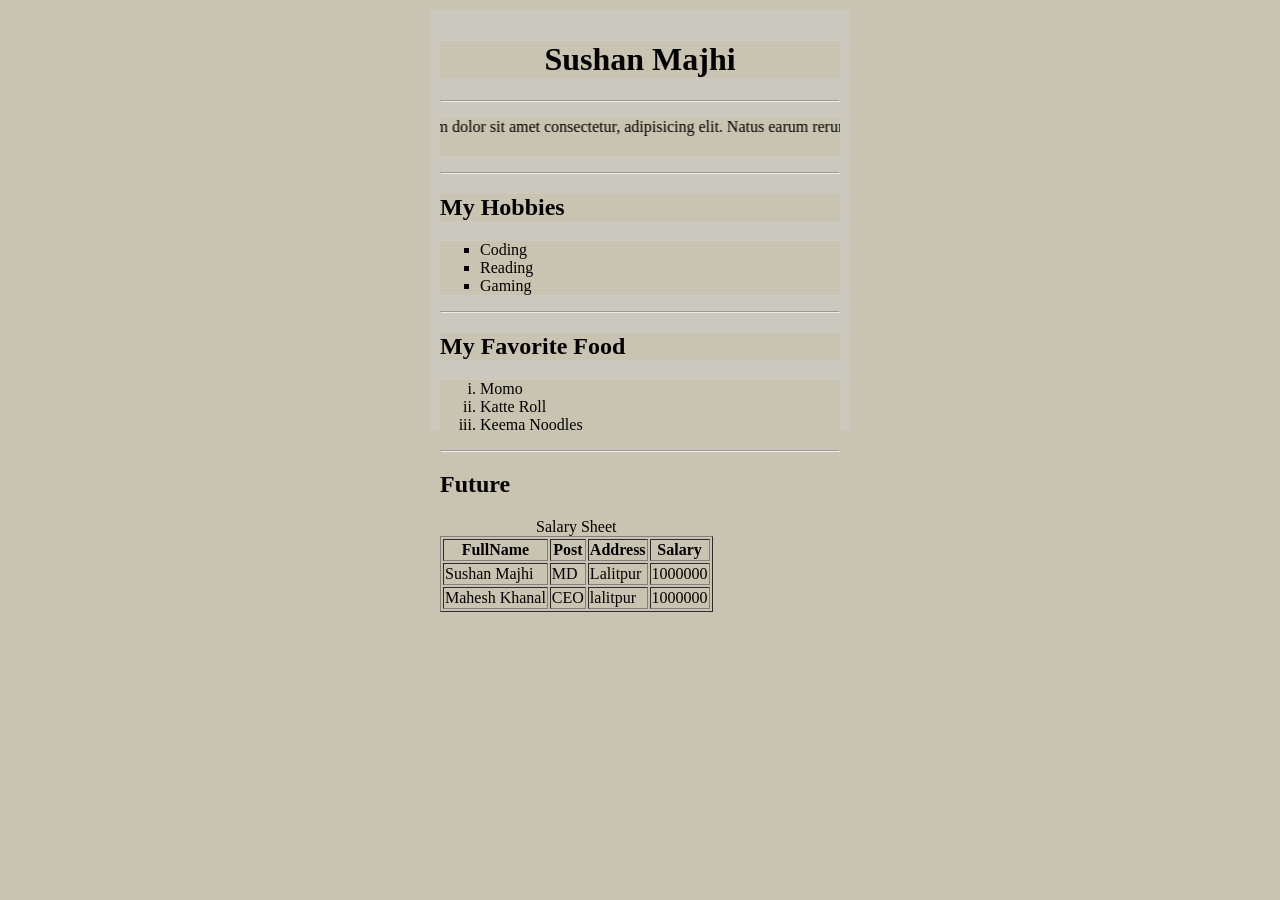
<file: index.html>
<!DOCTYPE html>
<html lang="en">
<head>
    <meta charset="UTF-8">
    <meta name="viewport" content="width=device-width, initial-scale=1.0">
    <title>My First Webpage</title>
<style>
*{
    color:black;
    background-color:rgb(200, 196, 177);
}
 #head1{
    font-size: xx-large;
    text-align: center;

 }

 .web1{
    width: 400px;
            height: 400px;
            background-color: rgb(203, 201, 189);
            /* margin: 30px;
            margin-top: 0;
            margin-left: 300px;
            margin:20px 100px 30px 100px;
            margin: 20px auto 50px; */
            margin: 10px auto;
            padding: 10px;

 }

</style>
</head>
<body>
    <div class="web1">
    <h1 id="head1">Sushan Majhi</h1>
    <hr>
    <p><marquee behavior="alternate" direction="center">Lorem ipsum dolor sit amet consectetur, adipisicing elit. Natus earum rerum non cumque accusamus, enim voluptate minima impedit ipsa. Qui sunt atque cumque. Suscipit quibusdam perspiciatis dignissimos eveniet expedita ipsam.
    </p></marquee>
    <hr>
    <h2 class="hobbies1">My Hobbies</h2>
    <ul type="square"class="hobbies1" >
        <li>Coding</li>
        <li>Reading</li>
        <li>Gaming</li>
    </ul>
    <hr>
    <h2 class="fav1">My Favorite Food</h2>
    <ol type="i" class="fav1">
        <li>Momo</li>
        <li>Katte Roll</li>
        <li>Keema Noodles</li>
    </ol>
    <hr>

    <h2>Future</h2>
    <table border="1" align="left" id="table1"><caption>Salary Sheet</caption>
        <thead><tr> 
            <th> FullName</th>
            <th>Post</th>
            <th>Address</th>
            <th>Salary</th>
        </tr>
    </thead>
    <tbody><tr>
        <td>Sushan Majhi</td>
        <td>MD</td>
        <td>Lalitpur</td>
        <td>1000000</td>
    </tr>
    <tr>
        <td>Mahesh Khanal</td>
        <td>CEO</td>
        <td>lalitpur</td>
        <td>1000000</td>
    </tr>
</tbody>
    
    </table>
</div>

</body>
</html>
</file>
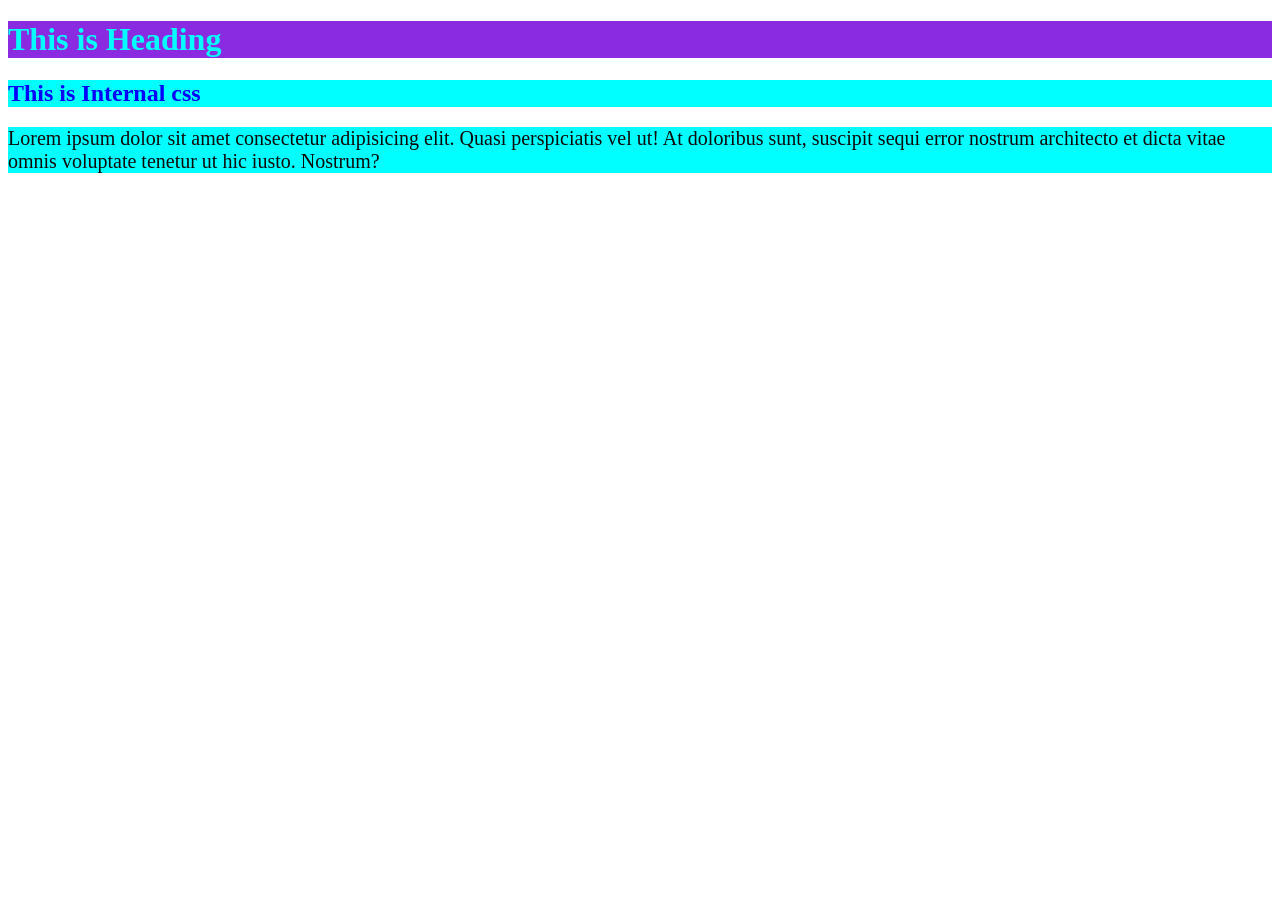
<file: D1_type.html>
<!DOCTYPE html>
<html lang="en">
<head>
    <meta charset="UTF-8">
    <meta name="viewport" content="width=device-width, initial-scale=1.0">
    <title>CSS Types</title>
    <style>
        h2{
            color: blue;
            background-color: aqua;
            align-content: center;

        }
    </style>
    <!-- External css -->
     <link rel="stylesheet" href="style.css">
</head>
<body>
<!-- Inline  css -->
 <h1 style="color: aqua; background-color: blueviolet;">This is Heading</h1>

 <!-- Internal css -->
 <h2>This is Internal css</h2>
<!-- External css -->
<p>
    Lorem ipsum dolor sit amet consectetur adipisicing elit. Quasi perspiciatis vel ut! At doloribus sunt, suscipit sequi error nostrum architecto et dicta vitae omnis voluptate tenetur ut hic iusto. Nostrum?
</p>
    
</body>
</html>
</file>
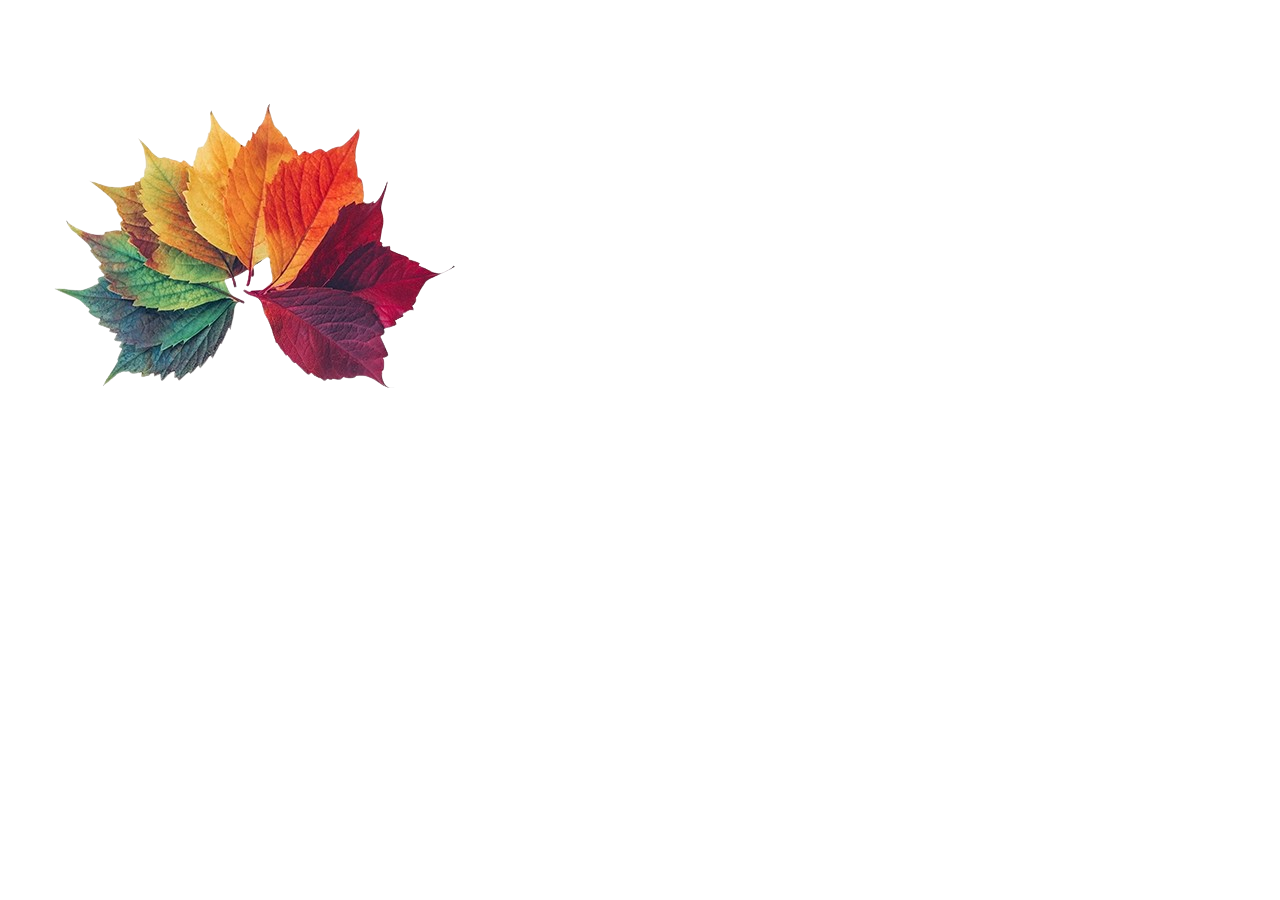
<file: D2_Border.html>
<!DOCTYPE html>
<html lang="en">
<head>
    <meta charset="UTF-8">
    <meta name="viewport" content="width=device-width, initial-scale=1.0">
    <title>Border</title>
    <style>
        *{
            margin: 0;
            box-sizing: border-box;

        }
        .box{
            width: 271px;
            height: 271px;
            background-color: aqua;
            margin: 5% auto;
            border: 10px ridge orange;

            /* solid, dashed, dotted, ridge, groove, inset, outset */
            border-top: 10px groove red;
            border-bottom: 10px dashed red;

            border-radius: 0% 100% 60% 40% / 5% 46% 54% 95% ;
            box-shadow:-10px 10px 10px rgb(27, 27, 27);

            
        }
    </style>
</head>
<body>
    <!-- <div class="box"> -->
 <img src="./image-removebg-preview.png" alt="">
    </div>
    
</body>
</html>
</file>
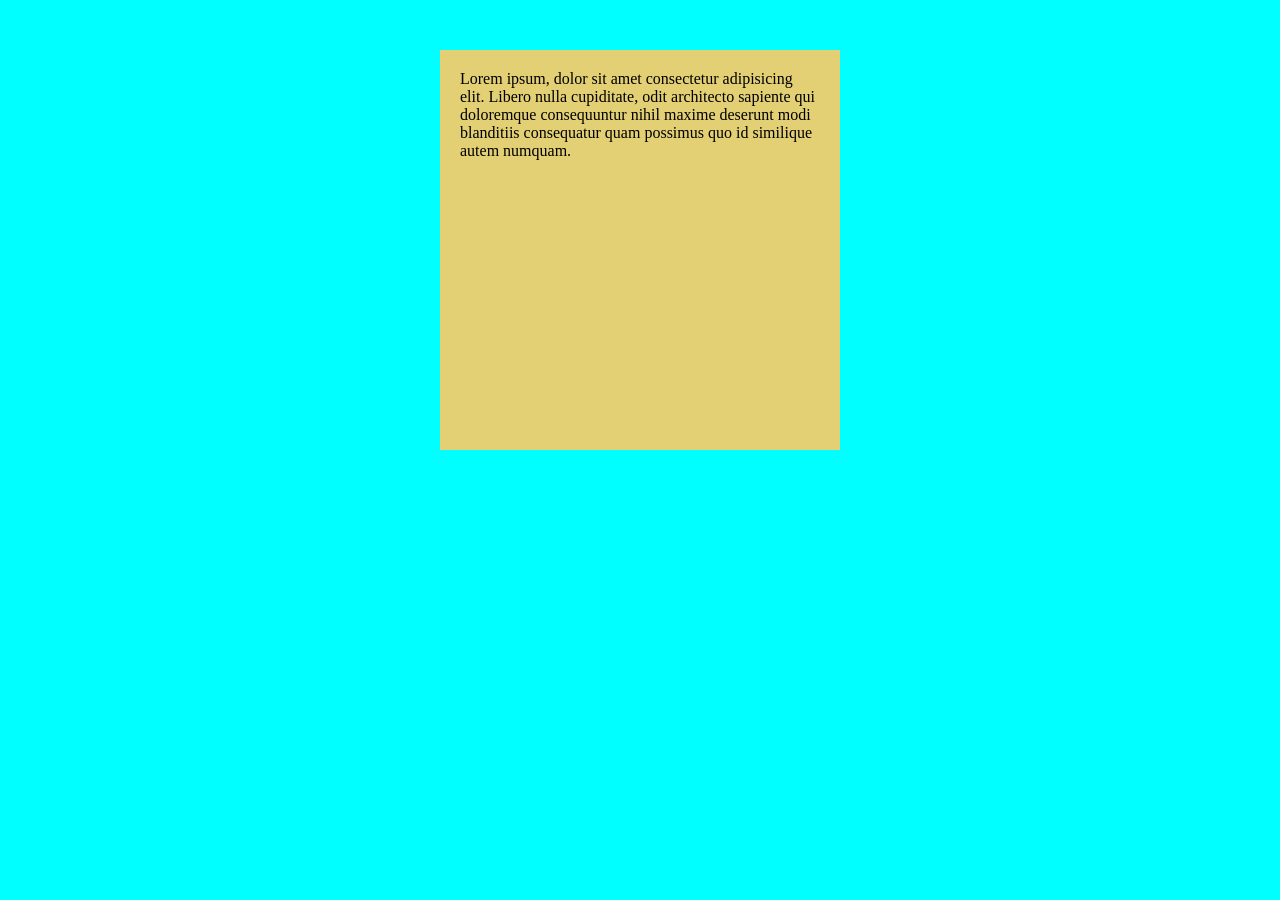
<file: D2_Boxmodel.html>
<!DOCTYPE html>
<html lang="en">
<head>
    <meta charset="UTF-8">
    <meta name="viewport" content="width=device-width, initial-scale=1.0">
    <title>Box Model</title>
    <!-- favicon -->
     <link rel="shortcut icon" href="https://marketplace.canva.com/EAFaFUz4aKo/2/0/1600w/canva-yellow-abstract-cooking-fire-free-logo-JmYWTjUsE-Q.jpg" type="image/x-icon">
     <style>
        *{
        background-color: aqua;
        margin: 0;
        box-sizing: border-box;
        }
        .box{
            width: 400px;
            height: 400px;
            background-color: rgb(227, 207, 116);
            margin: 30px;
            margin-top: 0;
            margin-left: 300px;

            /* short hand property */

            /* margin : top right bottom left */
            /* margin :top rightleft bottom;
            /* margin :topbottom leftright; */ 
            /* margin: allside; */

            /* it also accepts negative value; */
            /* auto ===> center align from left and right */

            margin:20px 100px 30px 100px;
            margin: 20px auto 50px;
            margin: 50px auto;
            padding: 20px;






        }


    
     </style>




</head>
<body>
    <div class ="box">
    Lorem ipsum, dolor sit amet consectetur adipisicing elit. Libero nulla cupiditate, odit architecto sapiente qui doloremque consequuntur nihil maxime deserunt modi blanditiis consequatur quam possimus quo id similique autem numquam.
</div>
    <!-- .box*4 -->
<!-- <div class="box"></div>
<div class="box"></div>
<div class="box"></div>
<div class="box"></div> -->

<!-- .box{box$}*4 -->
 <!-- <div class="box">box1</div>
 <div class="box">box2</div>
 <div class="box">box3</div>
 <div class="box">box4</div> -->


</body>
</html>
</file>
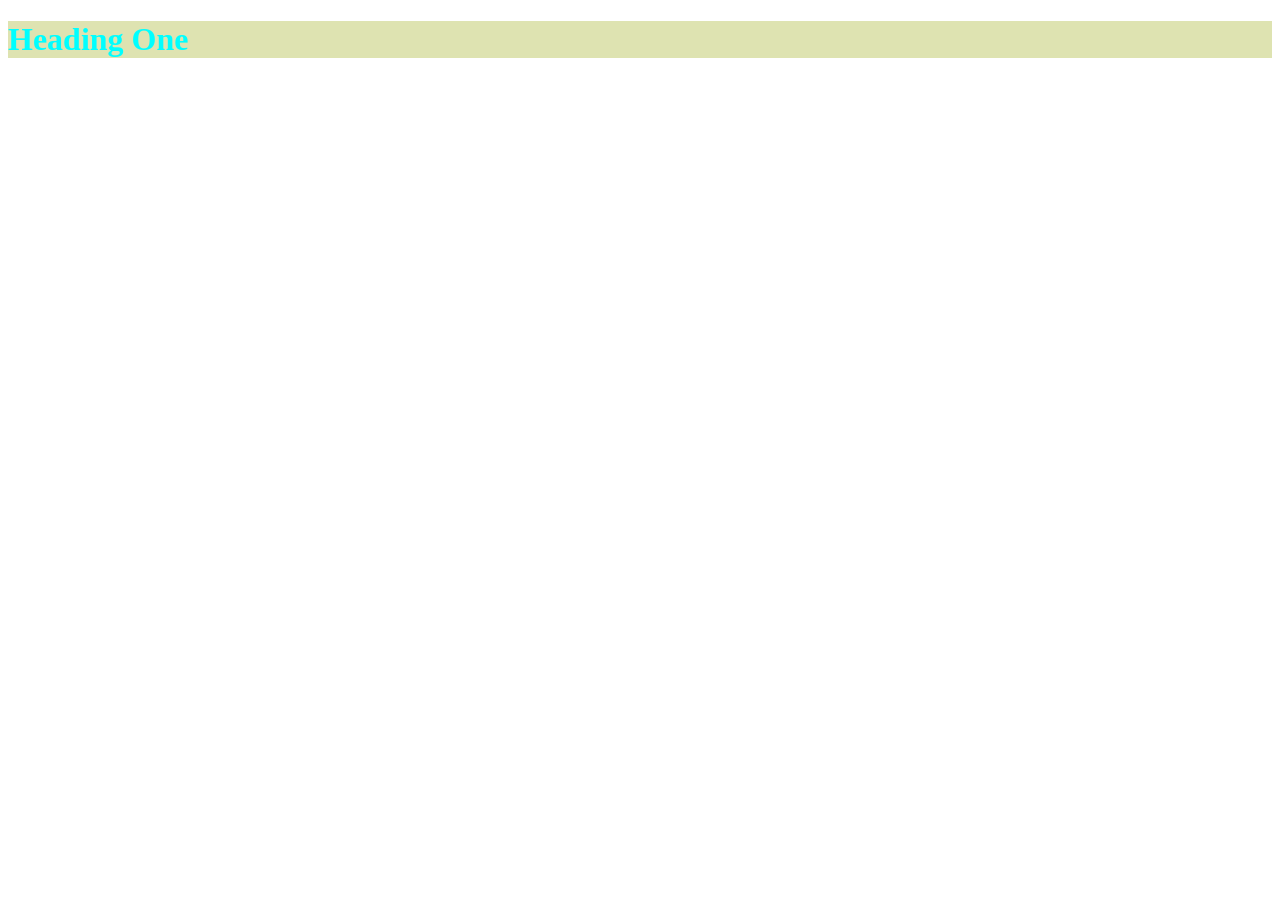
<file: D2_colors.html>
<!DOCTYPE html>
<html lang="en">
<head>
    <meta charset="UTF-8">
    <meta name="viewport" content="width=device-width, initial-scale=1.0">
    <title>Colors in CSS</title>

    <!-- Internal css -->
     <style>
        h1{
            color: rgb(183, 167, 75);
            background: rgba(190, 200, 100, 0.5);
            color: #00ffff;
        }
     </style>
</head>
<body>
    <!-- by name, by rgb(), by rgba(), by hex -->


    <h1>Heading One</h1>
</body>
</html>
</file>
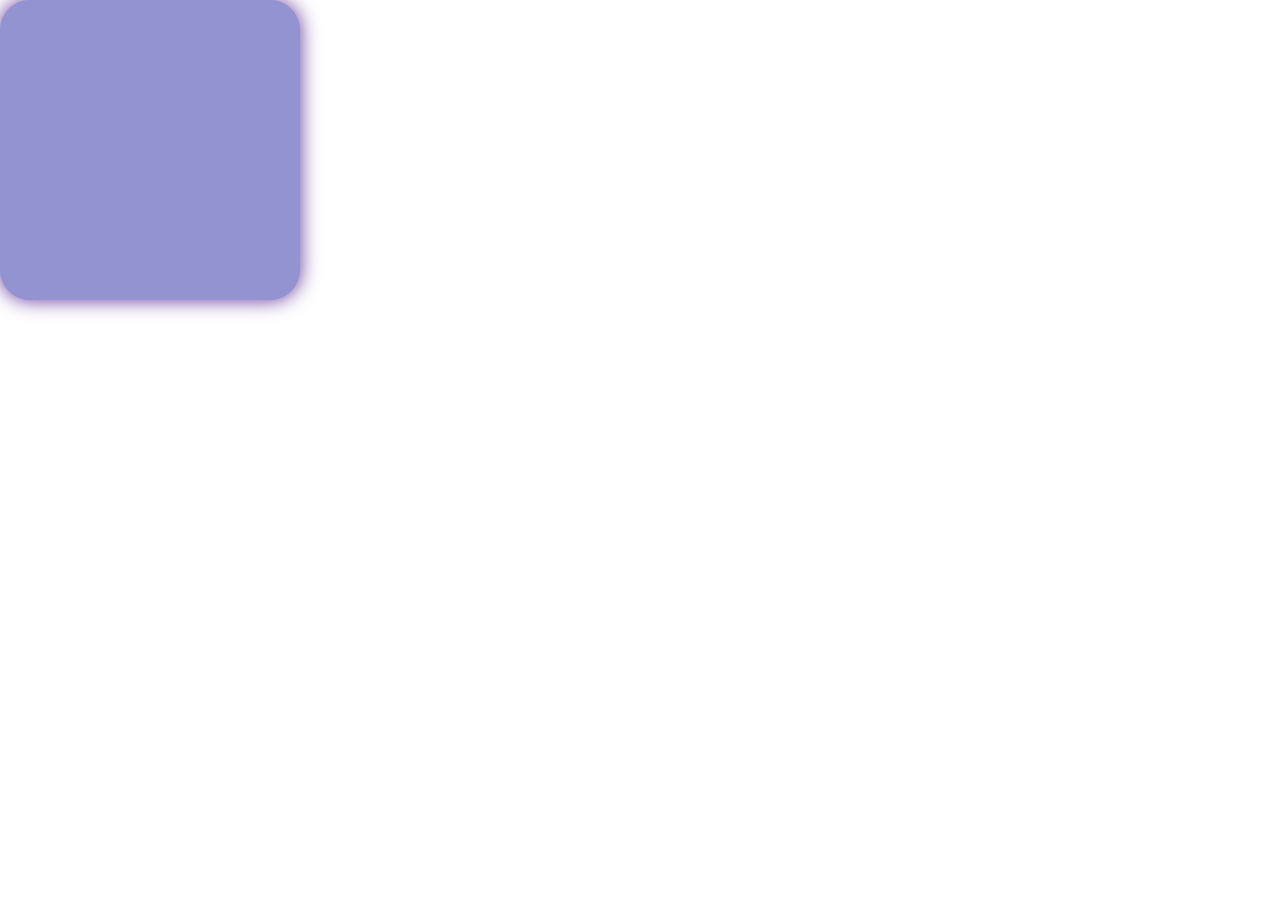
<file: D3_animation.html>
<!DOCTYPE html>
<html lang="en">
<head>
    <meta charset="UTF-8">
    <meta name="viewport" content="width=device-width, initial-scale=1.0">
    <title>Animation</title>


     <style>
        *{
            margin: 0;
            box-sizing:border-box;
        
        }
        .box{
            width: 300px;
            height: 300px;
            background-color: #9393d2;
            border: 10 px dashed brown;
            box-shadow: 0 0 20px rebeccapurple;
            border-radius: 30px;
            animation-name: animl ;
            animation-duration: 5s;
            animation-iteration-count: infinite;
            animation-direction: alternate;
            animation-fill-mode: backwards;

        }

        @keyframes animl{
            from{}
            to{
                transform: translate(300px);
                background: yellow;
                border-radius: 50%;
            }

        0%{}
        50%{transform: translate(300px);
                background: rgb(77, 77, 72);
                border-radius: 50%;
            }

        100%{transform: translate(300px,300px);
                background: rgb(130, 118, 150);
                border-radius: 50%;
            }
        }
    








     </style>
</head>
<body>
     <div class="box"></div>
    
    
    
</body>
</html>
</file>
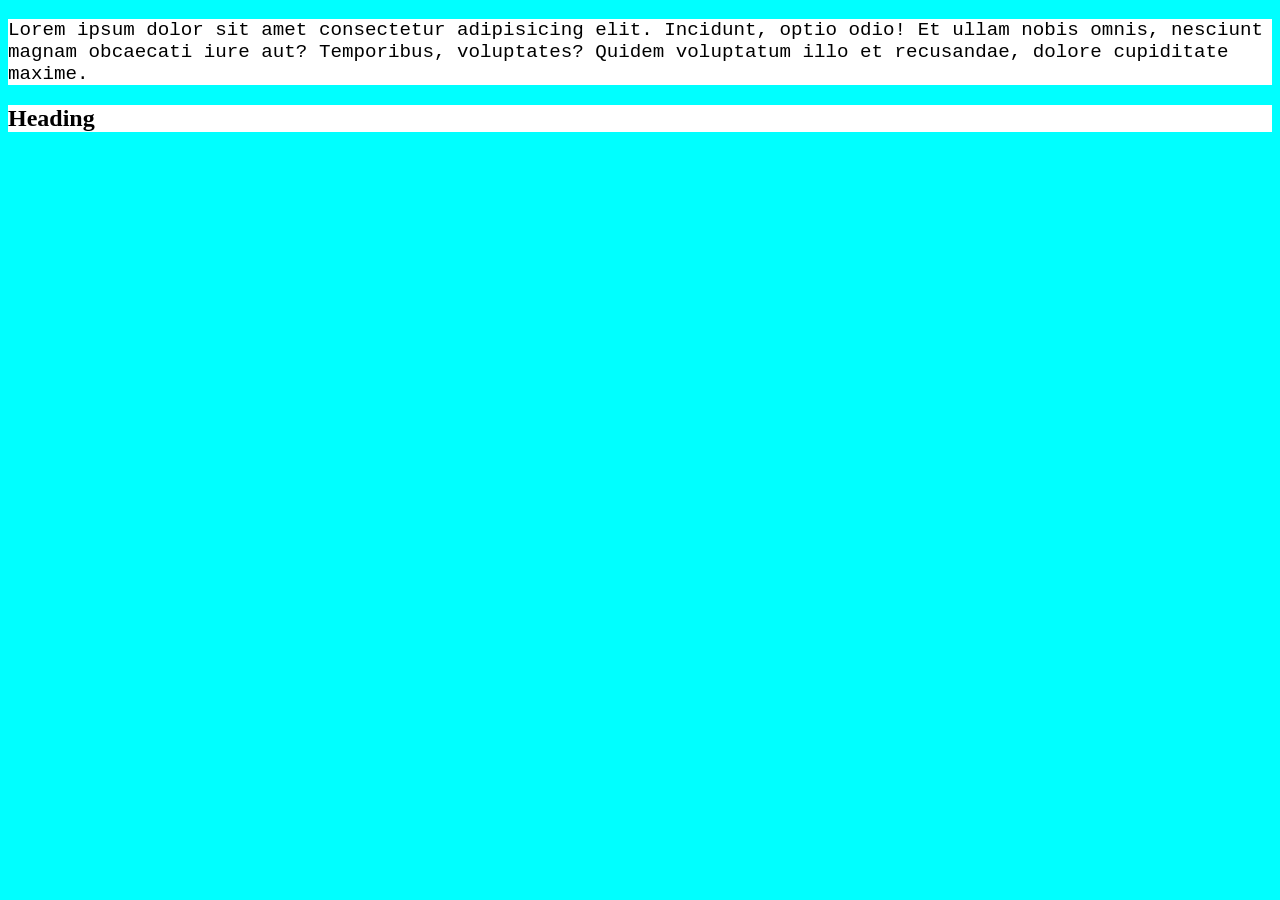
<file: Selectors.html>
<!DOCTYPE html>
<html lang="en">
<head>
    <meta charset="UTF-8">
    <meta name="viewport" content="width=device-width, initial-scale=1.0">
    <title>Selectors</title>
    <!-- Internal Css -->
     <style>
        /* universal Selector */
        *{
            background-color:aqua;
        
        }
        /* element selector */
        p{
            color:black;
            font-family: 'Courier New', Courier, monospace;
        }

        /* id selector */
        #head2{

            background-color: white;
            
        }

    /* class selector
     */
     .text{
        background-color: white;
        font-size: larger;
     }
     .text1{
        color: aqua;

     }
     #head2:hover{
        background-color: gold;
        text-align: center;
     }
     .text:hover{
        background-color:white;
        text-align: center;
        color: black;
        font-style: italic;
        
     }

     </style>
</head>
<body>
    

<!-- element selector -->

<p class="text">Lorem ipsum dolor sit amet consectetur adipisicing elit. Incidunt, optio odio! Et ullam nobis omnis, nesciunt magnam obcaecati iure aut? Temporibus, voluptates? Quidem voluptatum illo et recusandae, dolore cupiditate maxime.</p>

<!-- id selector -->
 <h2 id="head2">Heading</h2>

 <!-- classs selector -->

  <h2 class="text,text1, abc"></h2>



</body>
</html>
</file>
<file: style.css>
p{
    background-color: aqua;
    color: rgb(11, 11, 11);
    font-size: 20px;
}
</file>
